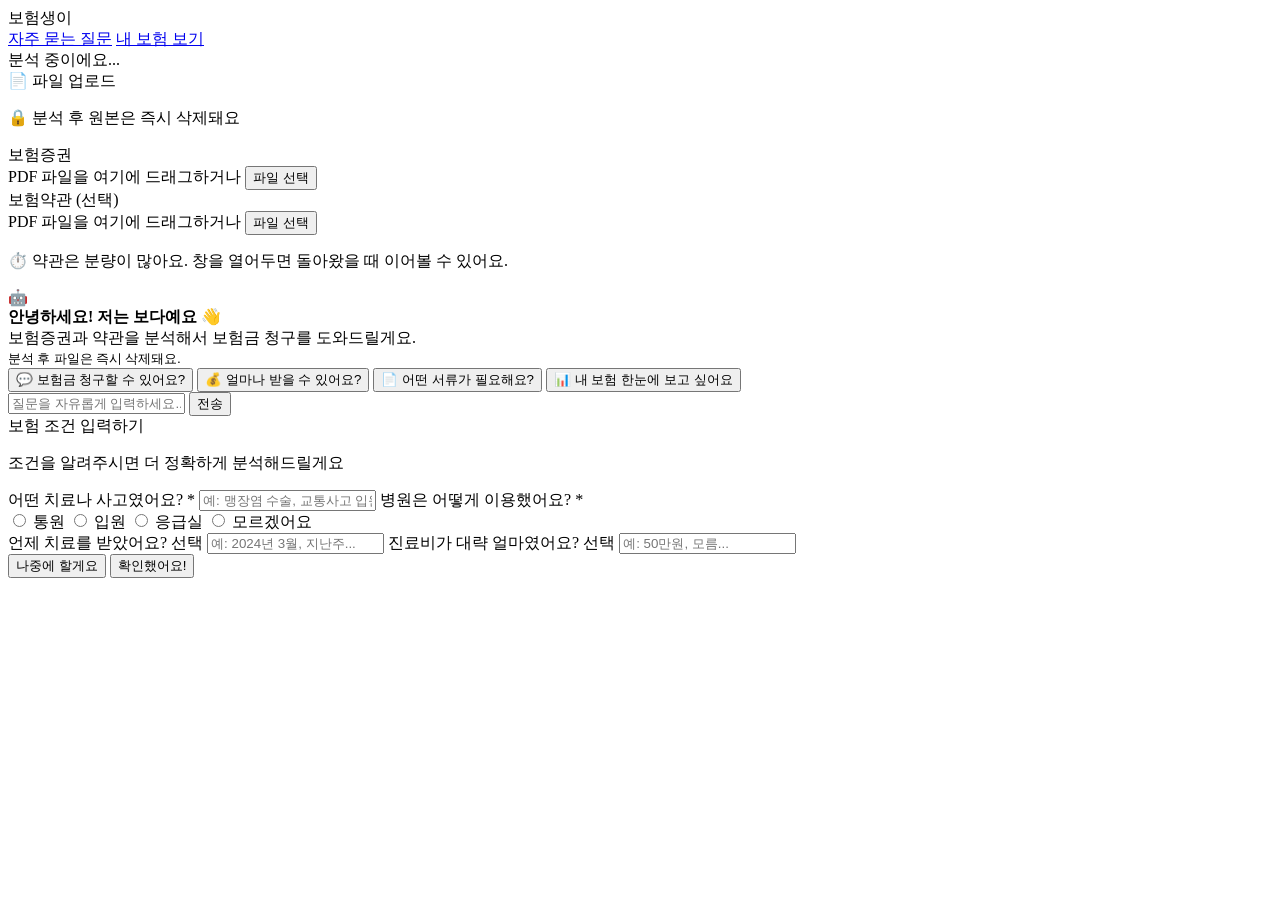
<file: src/main/resources/templates/index.html>
<!DOCTYPE html>
<html lang="ko" xmlns:th="http://www.thymeleaf.org">
<head>
    <meta charset="UTF-8">
    <meta name="viewport" content="width=device-width, initial-scale=1.0">
    <title>보험생이 — 보다</title>
    <link rel="stylesheet" th:href="@{/css/main.css}">
</head>
<body>

<header class="topbar">
    <div class="topbar-inner">
        <div class="logo">보험생이</div>
        <nav>
            <a href="/faq">자주 묻는 질문</a>
            <a href="/dashboard">내 보험 보기</a>
        </nav>
    </div>
</header>

<div id="analysis-banner" class="analysis-banner hidden">
    <span class="spinner"></span>
    <span id="banner-text">분석 중이에요...</span>
</div>

<div class="app-layout">

    <!-- 업로드 패널 -->
    <aside class="upload-panel">
        <div class="panel-title">📄 파일 업로드</div>
        <p class="privacy-note">🔒 분석 후 원본은 즉시 삭제돼요</p>

        <div class="upload-zone">
            <div class="upload-label">보험증권</div>
            <div class="drop-area" ondragover="event.preventDefault()" ondrop="handleDrop(event,'policy')">
                <span id="policy-file-name">PDF 파일을 여기에 드래그하거나</span>
                <button class="btn-ghost" onclick="document.getElementById('policy-input').click()">파일 선택</button>
                <input type="file" id="policy-input" accept=".pdf" hidden onchange="handleFile(event,'policy')">
            </div>
            <div id="policy-status" class="upload-status"></div>
        </div>

        <div class="upload-zone">
            <div class="upload-label">보험약관 <span class="optional">(선택)</span></div>
            <div class="drop-area" ondragover="event.preventDefault()" ondrop="handleDrop(event,'terms')">
                <span id="terms-file-name">PDF 파일을 여기에 드래그하거나</span>
                <button class="btn-ghost" onclick="document.getElementById('terms-input').click()">파일 선택</button>
                <input type="file" id="terms-input" accept=".pdf" hidden onchange="handleFile(event,'terms')">
            </div>
            <div id="terms-status" class="upload-status"></div>
            <p class="terms-tip">⏱️ 약관은 분량이 많아요. 창을 열어두면 돌아왔을 때 이어볼 수 있어요.</p>
        </div>
    </aside>

    <!-- 챗봇 -->
    <main class="chat-area">
        <div class="boda-greeting">
            <div class="boda-avatar">🤖</div>
            <div class="boda-bubble">
                <strong>안녕하세요! 저는 보다예요 👋</strong><br>
                보험증권과 약관을 분석해서 보험금 청구를 도와드릴게요.<br>
                <small class="privacy">분석 후 파일은 즉시 삭제돼요.</small>
            </div>
        </div>

        <div class="chat-messages" id="chat-messages"></div>

        <div class="chip-row" id="chip-row">
            <button class="chip" onclick="selectChip('CLAIM','보험금 청구할 수 있어요?')">💬 보험금 청구할 수 있어요?</button>
            <button class="chip" onclick="selectChip('AMOUNT','얼마나 받을 수 있어요?')">💰 얼마나 받을 수 있어요?</button>
            <button class="chip" onclick="selectChip('DOCUMENTS','어떤 서류가 필요해요?')">📄 어떤 서류가 필요해요?</button>
            <button class="chip" onclick="selectChip('OVERVIEW','내 보험 한눈에 보고 싶어요')">📊 내 보험 한눈에 보고 싶어요</button>
        </div>

        <div class="input-row">
            <input type="text" id="chat-input" placeholder="질문을 자유롭게 입력하세요..."
                   onkeydown="if(event.key==='Enter') sendMessage()">
            <button class="btn-send" onclick="sendMessage()">전송</button>
        </div>
    </main>
</div>

<!-- 보험 조건 팝업 -->
<div id="condition-modal" class="modal hidden">
    <div class="modal-box">
        <div class="modal-title">보험 조건 입력하기</div>
        <p class="modal-sub">조건을 알려주시면 더 정확하게 분석해드릴게요</p>

        <label>어떤 치료나 사고였어요? <span class="required">*</span></label>
        <input type="text" id="cond-treatment" placeholder="예: 맹장염 수술, 교통사고 입원...">

        <label>병원은 어떻게 이용했어요? <span class="required">*</span></label>
        <div class="radio-group">
            <label><input type="radio" name="hospital" value="통원"> 통원</label>
            <label><input type="radio" name="hospital" value="입원"> 입원</label>
            <label><input type="radio" name="hospital" value="응급실"> 응급실</label>
            <label><input type="radio" name="hospital" value="모르겠어요"> 모르겠어요</label>
        </div>

        <label>언제 치료를 받았어요? <span class="optional-label">선택</span></label>
        <input type="text" id="cond-date" placeholder="예: 2024년 3월, 지난주...">

        <label>진료비가 대략 얼마였어요? <span class="optional-label">선택</span></label>
        <input type="text" id="cond-cost" placeholder="예: 50만원, 모름...">

        <div class="modal-actions">
            <button class="btn-ghost" onclick="closeModal()">나중에 할게요</button>
            <button class="btn-primary" onclick="submitCondition()">확인했어요!</button>
        </div>
    </div>
</div>
<div id="modal-overlay" class="modal-overlay hidden" onclick="closeModal()"></div>

<input type="hidden" id="session-id" th:value="${sessionId}">
<script th:src="@{/js/main.js}"></script>
</body>
</html>
</file>
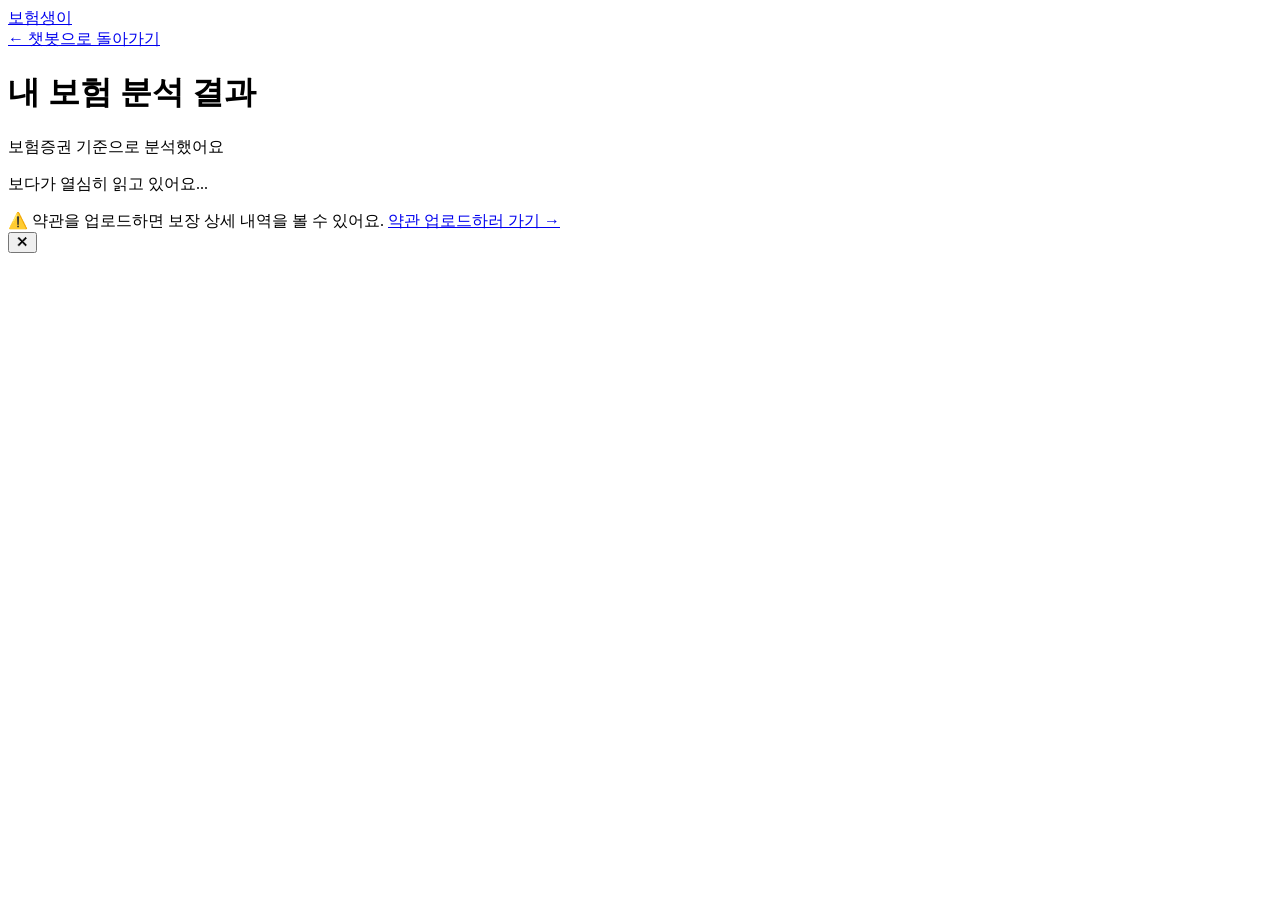
<file: src/main/resources/templates/dashboard.html>
<!DOCTYPE html>
<html lang="ko" xmlns:th="http://www.thymeleaf.org">
<head>
    <meta charset="UTF-8">
    <title>내 보험 한눈에 — 보험생이</title>
    <link rel="stylesheet" th:href="@{/css/main.css}">
</head>
<body>

<header class="topbar">
    <div class="topbar-inner">
        <div class="logo"><a href="/">보험생이</a></div>
        <nav><a href="/">← 챗봇으로 돌아가기</a></nav>
    </div>
</header>

<div class="dashboard-wrap">
    <div class="dashboard-header">
        <h1 id="dashboard-title">내 보험 분석 결과</h1>
        <p id="dashboard-sub">보험증권 기준으로 분석했어요</p>
        <div id="dashboard-amount-badge" class="amount-badge hidden"></div>
    </div>

    <div id="loading-state" class="center-message">
        <div class="spinner large"></div>
        <p>보다가 열심히 읽고 있어요...</p>
    </div>

    <div id="no-terms-banner" class="warn-banner hidden">
        ⚠️ 약관을 업로드하면 보장 상세 내역을 볼 수 있어요.
        <a href="/">약관 업로드하러 가기 →</a>
    </div>

    <div id="card-grid" class="card-grid hidden"></div>

    <div id="detail-panel" class="detail-panel hidden">
        <button class="close-btn" onclick="closeDetail()">✕</button>
        <div id="detail-content"></div>
    </div>
</div>

<input type="hidden" id="session-id" th:value="${sessionId}">
<script th:src="@{/js/dashboard.js}"></script>
</body>
</html>
</file>
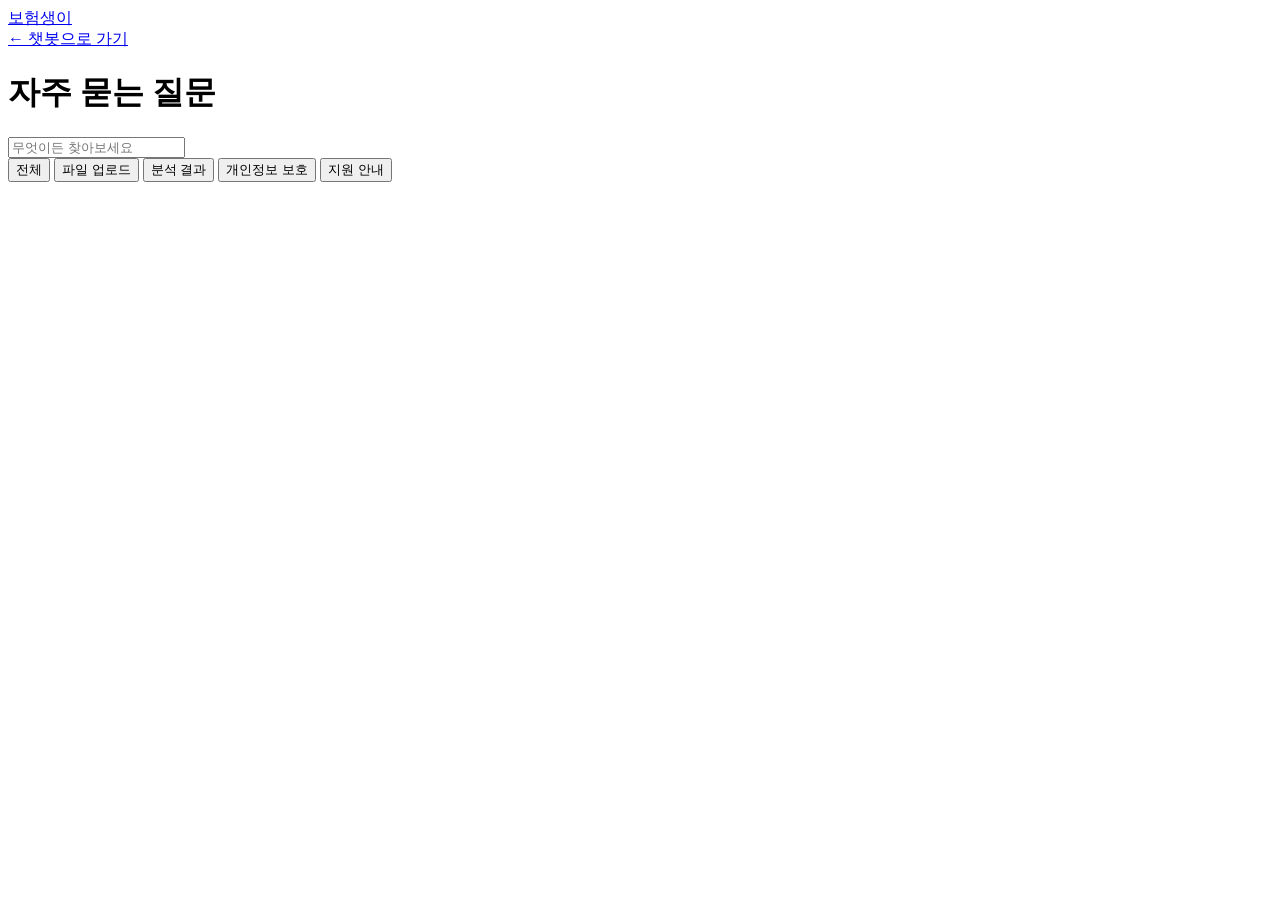
<file: src/main/resources/templates/faq.html>
<!DOCTYPE html>
<html lang="ko" xmlns:th="http://www.thymeleaf.org">
<head>
    <meta charset="UTF-8">
    <title>자주 묻는 질문 — 보험생이</title>
    <link rel="stylesheet" th:href="@{/css/main.css}">
</head>
<body>

<header class="topbar">
    <div class="topbar-inner">
        <div class="logo"><a href="/">보험생이</a></div>
        <nav><a href="/">← 챗봇으로 가기</a></nav>
    </div>
</header>

<div class="faq-wrap">
    <h1 class="faq-title">자주 묻는 질문</h1>
    <div class="faq-search">
        <input type="text" id="faq-search" placeholder="무엇이든 찾아보세요" oninput="filterFaq(this.value)">
    </div>
    <div class="faq-categories">
        <button class="cat-btn active" onclick="filterCat('all',this)">전체</button>
        <button class="cat-btn" onclick="filterCat('upload',this)">파일 업로드</button>
        <button class="cat-btn" onclick="filterCat('analysis',this)">분석 결과</button>
        <button class="cat-btn" onclick="filterCat('privacy',this)">개인정보 보호</button>
        <button class="cat-btn" onclick="filterCat('support',this)">지원 안내</button>
    </div>
    <div id="faq-list" class="faq-list"></div>
</div>

<script th:src="@{/js/faq.js}"></script>
</body>
</html>
</file>
